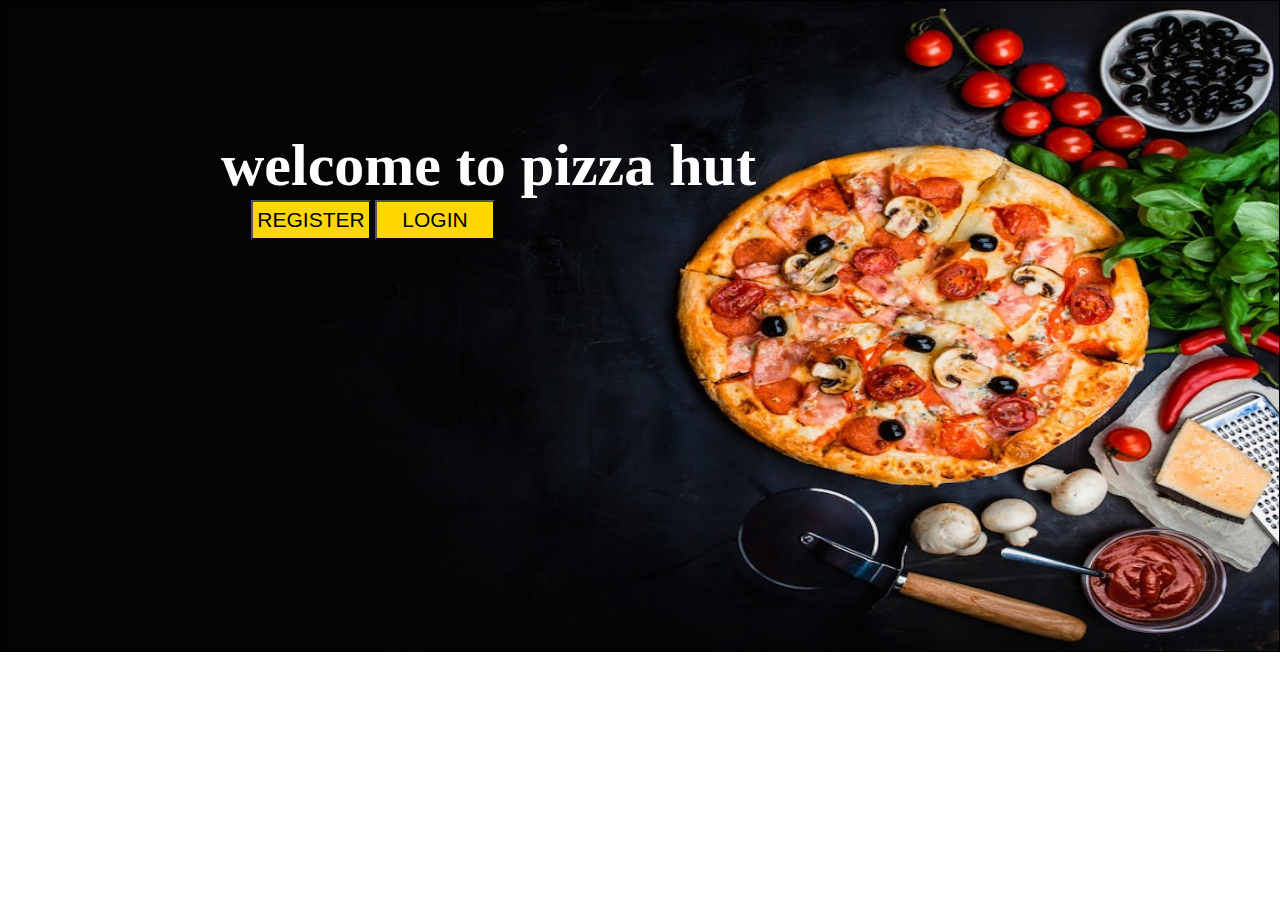
<file: index.html>
<!DOCTYPE html>
<html lang="en">
<head>
    <meta charset="UTF-8">
    <meta name="viewport" content="width=device-width, initial-scale=1.0">
    <title>pizza hut  </title><link rel="stylesheet" href="style.css">

</head>
<body>
   <div id="out">
    <h1>welcome to pizza hut</h1>
    <button id="register"><a href="register.html">REGISTER</a></button>
    <button id="login"><a href="login.html">LOGIN</a></button>
   </div>


</body>
</html>
</file>
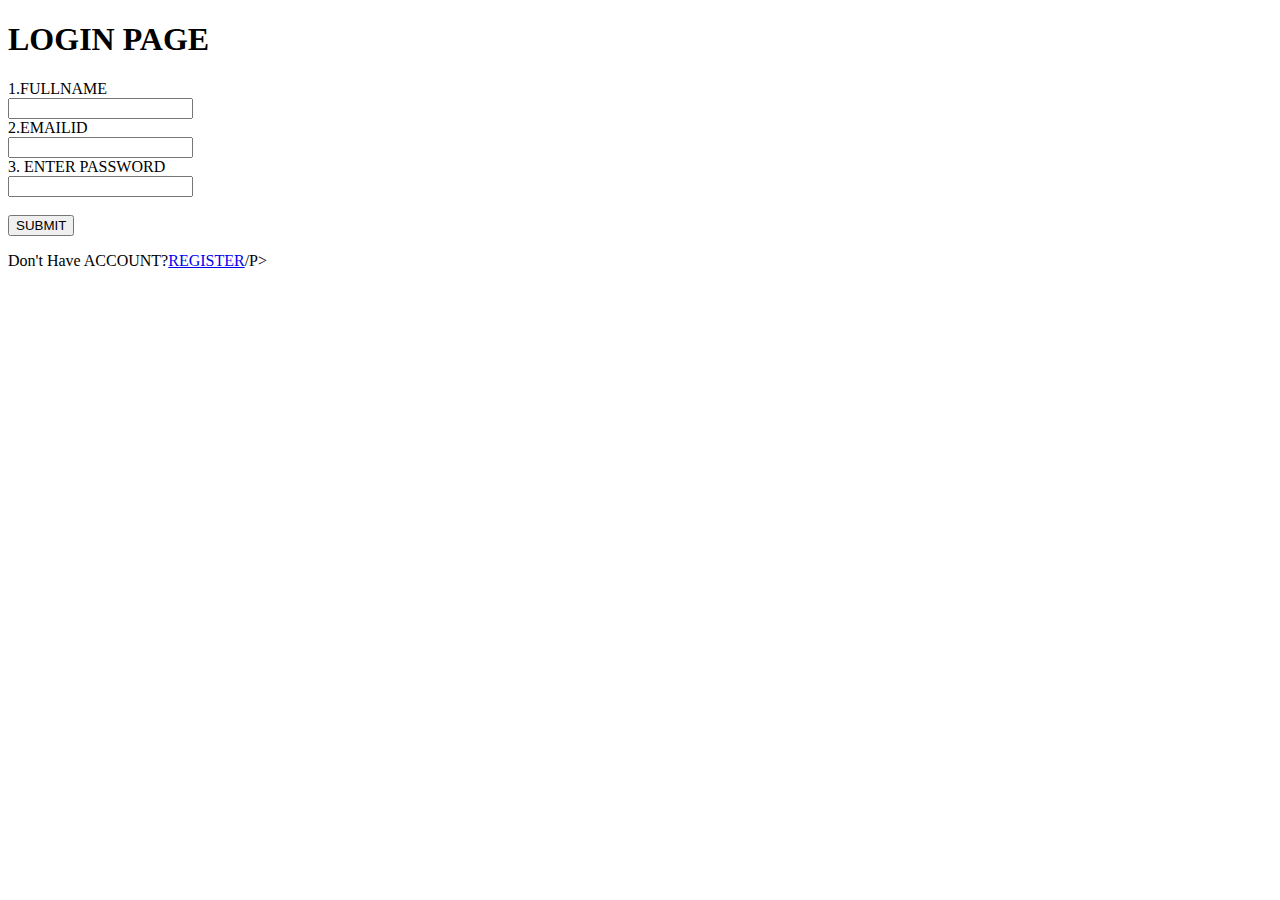
<file: login.html>
<!DOCTYPE html>
<html lang="en">
<head>
    <meta charset="UTF-8">
    <meta name="viewport" content="width=, initial-scale=1.0">
    <title>Document</title>
</head>
<body>
    <form action="">
        <h1>LOGIN PAGE</h1>
        <label for="">1.FULLNAME</label><BR>
         <input type="text"><br>
         <label for="">2.EMAILID</label><br>
         <input type="EMAIL"><br>
         <label for="">3. ENTER PASSWORD</label><BR>
         <input type="password"><br><br>
         <button>SUBMIT</button>
         <P>Don't Have ACCOUNT?<a href="register.html">REGISTER</a>/P>   

    </form>
</body>
</html>
</file>
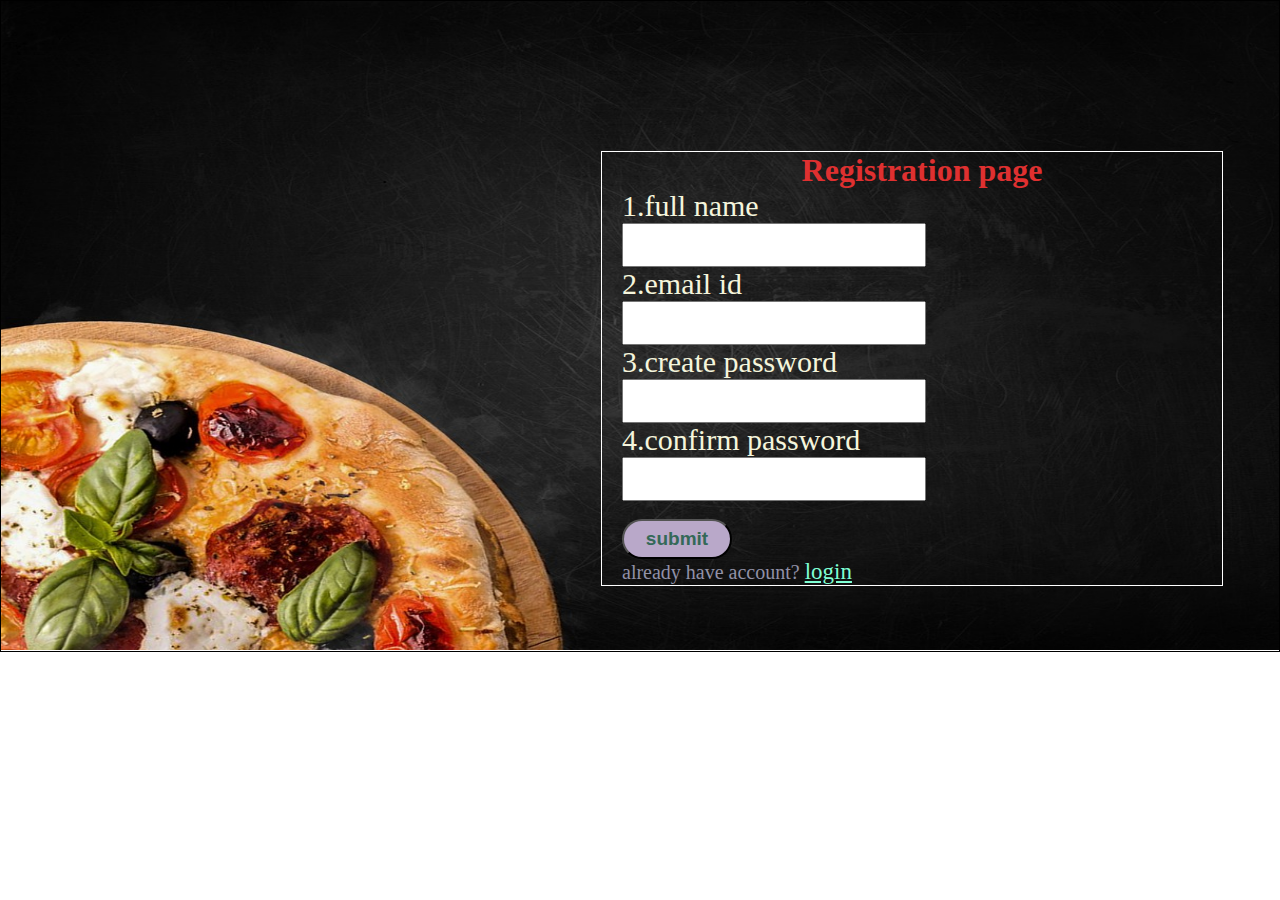
<file: register.html>
<!DOCTYPE html>
<html lang="en">
<head>
    <meta charset="UTF-8">
    <meta name="viewport" content="width=device-width, initial-scale=1.0">
    <title>registration page</title>
    <link rel="stylesheet" href="register.css">
</head>
<body>
 <form action="">
    <h1> Registration page</h1>
    <label for="">1.full name</label><br>
    <input type="text"><br>
    <label for="">2.email id</label><br>
    <input type="email"><br>
    <label for="">3.create password</label><br>
    <input type="password"><br>
    <label for="">4.confirm password</label><br>
    <input type="password"><br><br>
    <button>submit</button>
    <p>already have account? <a href="login.html">login</a></p>

 </form>   
</body>
</html>
</file>
<file: style.css>
*{
    margin: 0px;
    padding: 0px;
}
#out{
    border: solid 1px;
    height: 650px;
    background-image: url(pizzabg.jpg);
    background-repeat: no-repeat;
    background-size: 1350px 650px;

}
h1{
    color: white;
    font-size: 60px;
    margin-top: 130px;
    margin-left: 220px;
}
#register,#login{
    height: 40px;
    width: 120px;

    background-color: gold;
}
#register{
    margin-left: 250px;
}
#register a,#login a{
    color: black;
    font-size: 21px;
    text-decoration: none;
}
#register:hover{
    background-color: white;

}
#login:hover{
    background-color: white;
}
</file>
<file: register.css>
*{
    margin: 0px;
    padding: 0px;

}
body{
    border:solid 1px;
    height: 650px;
    background-image: url(pizzabg2.jpg);
    background-repeat: no-repeat;
    background-size: 1350px 650px;

}
form{
    border: solid 1px white;
    margin-left: 600px;
    width: 600px;
    margin-top: 150px;
    padding-left: 20px;
}
label{
    color: beige;
    font-size: 30px;
}
h1{
    color: rgb(223, 48, 48);
    font size: 30px;
    text-align:center;
}
input{
    height: 40px;
    width: 300px;
}
button{
    height: 40px;
    width: 110px;
    background-color: rgb(185, 168, 201);
    color: rgb(52, 105, 88);
    font-size: 19px;
    font-weight: bolder;
    border-radius: 20px;
}
p{
    color: rgb(145, 145, 167);
    font-size: 20px;
}
p a{
    color: aquamarine;
    font-size: 23px;
}
</file>
